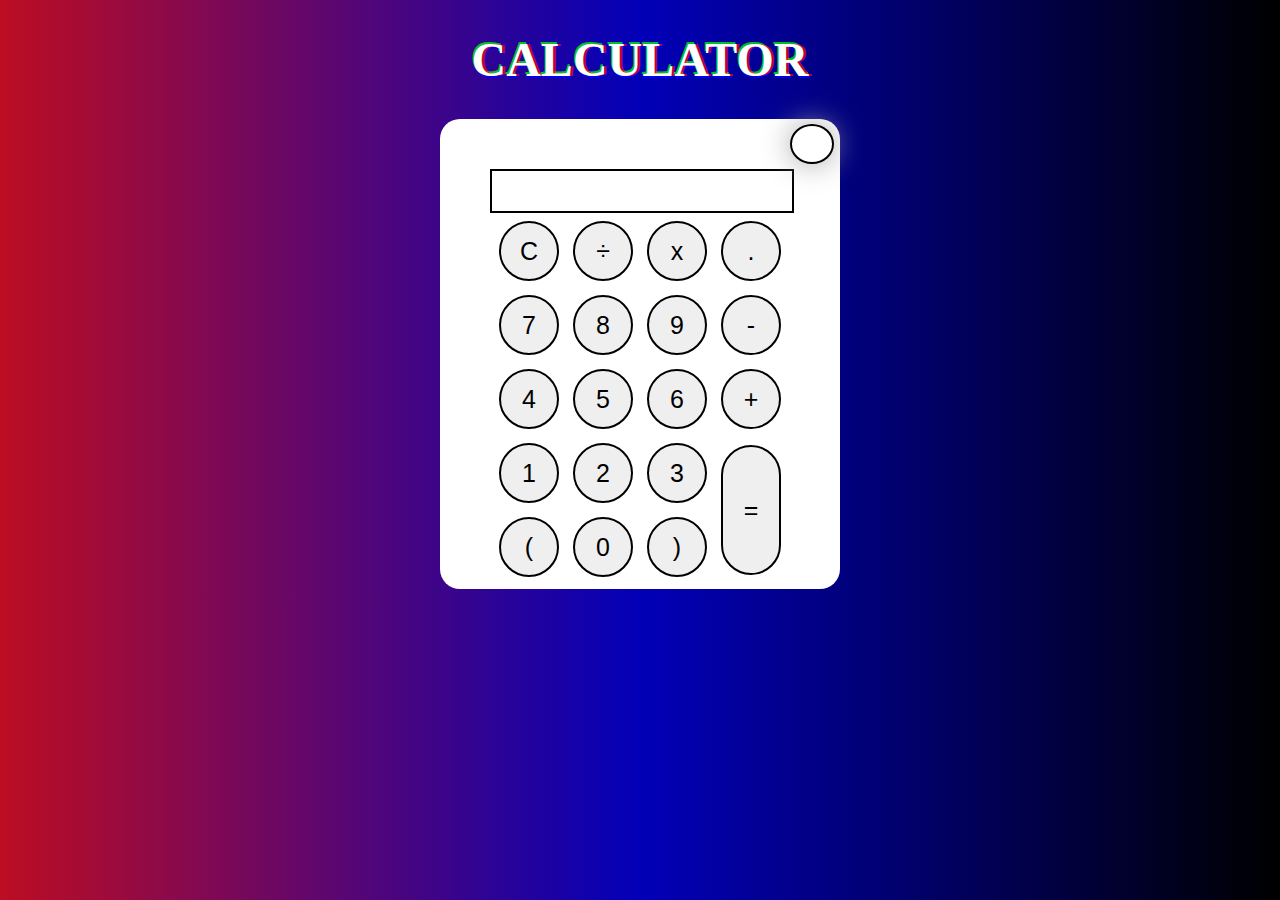
<file: index.html>
<!DOCTYPE html>
<html lang="en">
<head>
    <meta charset="UTF-8">
    <meta http-equiv="X-UA-Compatible" content="IE=edge">
    <meta name="viewport" content="width=device-width, initial-scale=1.0">
    <link type="text/css" rel="stylesheet" href="style.css">
    <link  type="text/css" rel="stylesheet" href="style2.css">
  
    <title>Calculator</title>
</head>
<body>
    <h1 class="glitch">Calculator</h1>
        <div class="container" id="dark">
       <div><button onclick="myfunction()" class="display"></button>
        
        <div id="displays" style="width: 300px; height: 40px; font-size: 30px; margin-left: 50px; border: 2px solid black;" ></div>
        <div class="buttons"> 
            <table class="center">  
              <tr>  
                <td><button class="btn-number" id="clear">C</button></td>  
                <td><button class="btn-number" id="/">&divide;</button></td>  
                <td><button class="btn-number" id="*">x</button></td>  
                <td><button class="btn-number" id="%">.</button></td>  
              </tr>  
              <tr>  
                <td><button class="btn-number" id="7">7</button></td>  
                <td><button class="btn-number" id="8">8</button></td>  
                <td><button class="btn-number" id="9">9</button></td>  
                <td><button class="btn-number" id="-">-</button></td>  
              </tr>  
              <tr>  
                <td><button class="btn-number" id="4">4</button></td>  
                <td><button class="btn-number" id="5">5</button></td>  
                <td><button class="btn-number" id="6">6</button></td>  
                <td><button class="btn-number" id="+">+</button></td>  
              </tr>  
              <tr>  
                <td><button class="btn-number" id="1">1</button></td>  
                <td><button class="btn-number" id="2">2</button></td>  
                <td><button class="btn-number" id="3">3</button></td>  
                <td rowspan="2"><button class="btn-number" id="equal">=</button></td>  
              </tr>  
              <tr>  
                <td><button class="btn-number" id="(">(</button></td>  
                <td><button class="btn-number" id="0">0</button></td>  
                <td><button class="btn-number" id=")">)</button></td>  
              </tr>  
            </table>  
          </div>  
    </div>
   </div>
   <script src="sciprt.js"></script>
</body>
</html>
</file>
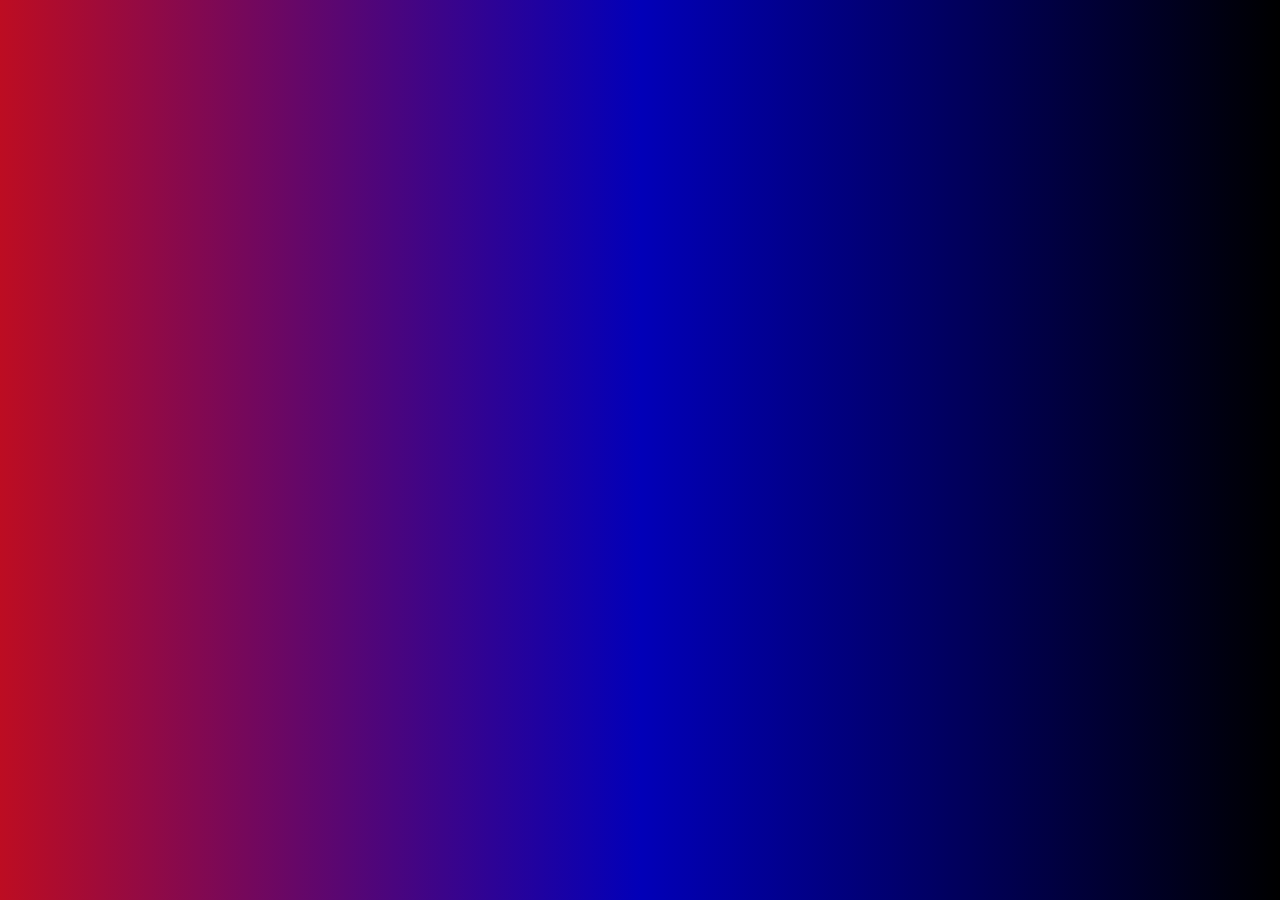
<file: scientific.html>
<!DOCTYPE html>
<html lang="en">
<head>
    <meta charset="UTF-8">
    <meta http-equiv="X-UA-Compatible" content="IE=edge">
    <meta name="viewport" content="width=device-width, initial-scale=1.0">
    <title>Scientific Calculator</title>
</head>
<body>
    <link rel="stylesheet" href="style.css">
</body>
</html>
</file>
<file: style.css>
body{
    background-image: linear-gradient(to  right, rgba(189,13,34,1),rgba(2,0,184,1), rgba(0,0,0,1));
}
.container{
    background-color: #fff;
    width: 400px;
    height: 470px;
    border-radius: 20px 20px ;
    margin-top: 100px;
    margin: auto;
    
}


.dark-mode{
    background-color: #0a1e23;
    color: #fff;  
}

table.center{

    margin-left: auto;
    margin-right: auto;
}

input[type=text] {
    border: 2px solid black;
    width: 270px;
    height: 40px;
    padding: 12px 20px;
    font-size: 20px;
    margin: 8px 0;
    box-sizing: border-box;
}
button{  
    height: 60px;  
    width: 60px;  
    border: 2px solid black;  
    border-radius: 30px;  
    margin: 5px;  
    font-size: 25px;  
    cursor: pointer;  
    transition: all 200ms ease;  
  }  
  button:hover{  
    transform: scale(1.1);  
  }  
  button#equal{  
    height: 130px;  
  }
</file>
<file: style2.css>
.display {
    position: relative;
    padding: 10px 20px;
    background: #fff;
    margin: 5px;
    height: 40px;
    width: 40px;
    border-radius: 50%;
    margin-left: 350px;
    border: 2px solid black;
    box-shadow: 0 0 30px rgb(169, 166, 166);
  }
  
  .display::after {
    content: "";
    position: absolute;
    top: 0;
    right: 0;
    bottom: 0;
    left: 0;
    z-index: -1;
    margin: -5px;
    border-radius: inherit;
    background-image: linear-gradient(45deg,pink,wheat,cyan,red);
  }
  
  .glitch{
    font-size: 3em;
    font-weight: bold;
    text-transform: uppercase;
    color: #fff;
    text-align: center;
    text-shadow:
    0.05em 0 0 rgba(255,0,0,0.75),
    -0.025em -0.05em 0 rgba(0,255,0,0.75),
    0.025em 0.05em 0 rgba(0,0,255,0.75);
    
    animation: glitch 500ms infinite ;
  }

  @keyframes glitch{
    0%{
      text-shadow:
    0.05em 0 0 rgba(255,0,0,0.75),
    -0.025em -0.05em 0 rgba(0,255,0,0.75),
    0.025em 0.05em 0 rgba(0,0,255,0.75);
    }
    13%{
      text-shadow:
    0.05em 0.03em 0 rgba(255,0,0,0.75),
    -0.025em -0.05em 0 rgba(0,255,0,0.75),
    0.030em 0.09em 0 rgba(0,0,255,0.75);
    }
    15%{
      text-shadow:
    0.05em 0 0 rgba(255,0,0,0.75),
    -0.014em -0.025em 0 rgba(0,255,0,0.75),
    0.035em 0.05em 0 rgba(0,0,255,0.75);
    }
    49%{
      text-shadow:
    0.05em 0 0 rgba(255,0,0,0.75),
    -0.020em -0.025em 0 rgba(0,255,0,0.75),
    0.035em 0.05em 0 rgba(0,0,255,0.75);
    }
    50%{
      text-shadow:
    0.05em 0 0 rgba(255,0,0,0.75),
    -0.025em -0.05em 0 rgba(0,255,0,0.75),
    0.020em 0.07em 0 rgba(0,0,255,0.75);
    }
    99%{
      text-shadow:
    0.05em 0 0 rgba(255,0,0,0.75),
    -0.025em -0.05em 0 rgba(0,255,0,0.75),
    0.020em 0.07em 0 rgba(0,0,255,0.75);
    }
    100%{
      text-shadow:
    0.05em 0 0 rgba(255,0,0,0.75),
     0.025em 0.05em 0 rgba(0,255,0,0.75),
     -0.025em -0.05em 0 rgba(0,0,255,0.75);
    }
  }
</file>
